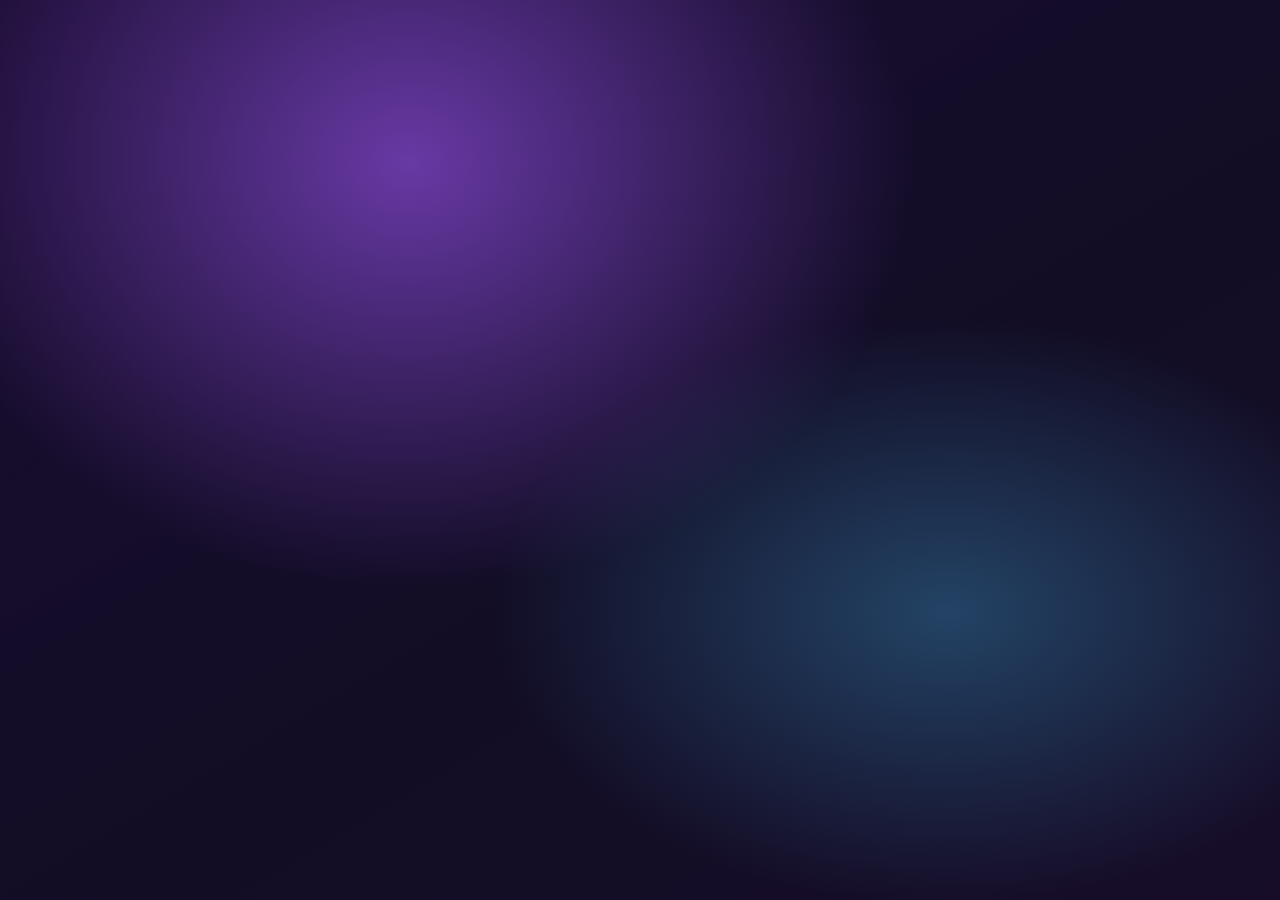
<file: deploy/shadverse/product/web/index.html>
<!doctype html>
<html lang="fa" dir="rtl">
  <head>
    <meta charset="utf-8">
    <meta name="viewport" content="width=device-width,initial-scale=1,viewport-fit=cover,interactive-widget=resizes-content">
    <meta name="theme-color" content="#100e17">
    <meta name="apple-mobile-web-app-capable" content="yes">
    <title>جارویس شادوِرس</title>
    <link rel="manifest" href="./app.webmanifest">
    <link rel="apple-touch-icon" href="./icon-192.png">
    <link rel="icon" href="./icon-192.png">
    <link rel="stylesheet" href="./style.css">
  </head>
  <body>
    <div id="app"></div>
    <script type="module" src="./app.js"></script>
  </body>
</html>
</file>
<file: deploy/shadverse/product/web/style.css>
@import "./voice.css";

@font-face {
  font-family: Vazir;
  src: url("./fonts/vazirmatn.woff2");
  font-weight: 100 900;
  font-display: swap;
}
@font-face {
  font-family: Space;
  src: url("./fonts/space-grotesk-latin.woff2");
  font-weight: 300 700;
  font-display: swap;
}
:root {
  color-scheme: dark;
  --ink: #f6f3fe;
  --muted: #c0bace;
  --violet: #ddc8ff;
  --line: #e5deff28;
  --rim: inset 0 1px #f5deff4d, inset 0 -1px #91bbf033, 0 20px 55px #0802156b;
  --optics:
    radial-gradient(ellipse at 32% 18%, #6739a4 0, transparent 41%),
    radial-gradient(ellipse at 74% 68%, #234365 0, transparent 34%),
    linear-gradient(149deg, #190c31, #120d25 58%, #170d29);
  font:
    400 16px/1.7 Vazir,
    Space,
    system-ui,
    sans-serif;
  background: #160e2a;
  color: var(--ink);
}
* {
  box-sizing: border-box;
}
body {
  margin: 0;
  min-height: 100dvh;
  isolation: isolate;
  background: #160e2a;
}
body:before {
  content: "";
  position: fixed;
  z-index: -1;
  inset: 0;
  background: var(--optics);
  pointer-events: none;
}
button,
input,
textarea,
select {
  font: inherit;
  color: inherit;
}
button,
a {
  touch-action: manipulation;
}
button {
  background: transparent;
  border: 0;
  cursor: pointer;
  font-weight: 600;
}
button:disabled,
select:disabled {
  cursor: default;
}
button:focus-visible,
a:focus-visible,
input:focus-visible,
textarea:focus-visible,
select:focus-visible {
  outline: 2px solid #d9c4ff;
  outline-offset: 3px;
}
button {
  min-height: 44px;
  font-size: 15px;
}
a {
  color: var(--violet);
  text-underline-offset: 4px;
}
h1,
h2,
p {
  margin: 0;
}
h1 {
  font-size: clamp(27px, 2.5vw, 38px);
  font-weight: 720;
  line-height: 1.55;
  text-wrap: balance;
}
h2 {
  font-size: 20px;
  font-weight: 640;
  line-height: 1.55;
}
.sub,
.empty p,
.status {
  color: var(--muted);
}
.notice {
  color: #edd7ff;
  font-size: 15px;
  margin-block: 0.5rem;
  text-align: center;
}
.notice:empty {
  display: none;
}
.ico {
  width: 21px;
  height: 21px;
  flex: none;
}
.en,
.brand {
  direction: ltr;
  unicode-bidi: isolate;
  font-family: Space, Vazir, sans-serif;
}
.brand {
  display: inline-flex;
  align-items: center;
  gap: 10px;
  color: #fcf8ff;
  font-size: 16px;
  letter-spacing: 0.12em;
  font-weight: 650;
  white-space: nowrap;
}
.brand b {
  font-weight: 400;
  letter-spacing: 0.065em;
  color: #c8c1dc;
}
.brand img {
  width: 36px;
  height: 36px;
  object-fit: contain;
  border-radius: 10px;
}
.glass,
.surface {
  background: linear-gradient(132deg, #b7a5e421, #29243b66 44%, #201d308c);
  border: 1px solid var(--line);
  box-shadow: var(--rim);
  backdrop-filter: blur(20px) saturate(135%);
  -webkit-backdrop-filter: blur(20px) saturate(135%);
}
.lang,
.outline,
.primary,
.voicebtn,
.iconbtn,
.textbtn,
.mic-check,
.navbtn,
.shortcut,
.pill,
.field,
.tools,
.bar,
.top,
.topactions,
.title,
.foot,
.footnote,
.split,
.brand,
.tileicon {
  display: flex;
  align-items: center;
  gap: 9px;
}
.lang,
.outline,
.iconbtn,
.mic-check {
  justify-content: center;
  border-radius: 100px;
  padding: 7px 16px;
  background: #19172b99;
  border: 1px solid #d3c5f832;
}
.lang {
  direction: ltr;
  font:
    500 14px Space,
    Vazir,
    sans-serif;
}
.lang .ico {
  width: 16px;
}
.primary {
  justify-content: center;
  min-height: 48px;
  border-radius: 14px;
  border: 1px solid #e1cfff6b;
  color: #fff;
  background: linear-gradient(115deg, #6652b2, #7958ba 52%, #514596);
  box-shadow:
    inset 0 1px 0 #f8e7ff3b,
    0 6px 25px #522b9855;
}
.bar,
.foot,
.top,
.footnote,
.split {
  justify-content: space-between;
}
.gate {
  min-height: 100svh;
  max-width: 1540px;
  margin: auto;
  display: grid;
  grid-template-rows: 44px 1fr 44px;
  padding: 24px clamp(20px, 5vw, 82px);
}
.bar,
.foot {
  direction: ltr;
}
.foot,
.footnote {
  color: #ada8bd;
  font-size: 13px;
}
.foot a,
.footnote a {
  color: inherit;
}
.bar {
  justify-content: flex-end;
}
.gatebody {
  flex: 1;
  display: grid;
  place-items: center;
  padding: 18px 0;
}
.gateform {
  position: relative;
  width: min(100%, 460px);
  padding: 22px 36px 18px;
  border-radius: 36px;
  text-align: center;
}
.identity {
  display: grid;
  justify-items: center;
  gap: 3px;
  margin-bottom: 16px;
}
.identity strong {
  font-size: 17px;
  font-weight: 620;
  color: #e0d6f5;
}
.emblem {
  position: relative;
  display: grid;
  place-items: center;
  width: 84px;
  height: 84px;
}
.emblem .energy {
  --size: 84px;
  height: 84px;
}
.emblem .levitate {
  width: 100%;
  left: 0;
  top: 0;
}
.emblem .reflection,
.emblem .energy:after {
  display: none;
}
.emblem img {
  position: absolute;
  inset: 50% auto auto 50%;
  width: 32px;
  height: 32px;
  transform: translate(-50%, -50%);
  border-radius: 9px;
  mix-blend-mode: screen;
  filter: brightness(1.28);
}
.gateform h1 {
  font-size: 28px;
  line-height: 1.5;
}
.gateform .sub {
  margin-top: 4px;
}
.gateform form {
  display: grid;
  gap: 16px;
  margin-top: 23px;
}
.gateform label {
  display: grid;
  gap: 5px;
  font-size: 14px;
  font-weight: 550;
}
.field {
  border-radius: 13px;
  background: #0c0c186b;
  box-shadow: inset 0 1px 3px #0003;
  border: 1px solid #c6b4f52e;
  padding-inline: 13px;
}
.field .ico {
  width: 18px;
  color: #bcb1d4;
}
.field input {
  background: transparent;
  border: 0;
  outline: 0;
  width: 100%;
  min-width: 0;
  height: 47px;
  font-size: 16px;
}
.field:focus-within {
  border-color: #aa8ee2;
  box-shadow: 0 0 0 2px #a07aff20;
}
.field input::placeholder,
.composer textarea::placeholder {
  color: #aaa3ba;
  opacity: 1;
}
.eye {
  display: grid;
  place-items: center;
  padding: 0;
  min-width: 40px;
}
.gateactions {
  text-align: center;
  margin-top: 10px;
}
.textbtn,
.reviewbtn {
  justify-content: center;
  margin: auto;
  color: #e1cffa;
}
.reviewbtn {
  display: block;
  font-size: 14px;
  color: #c6bfd4;
  text-decoration: underline;
  text-underline-offset: 5px;
}
.shell {
  min-height: 100svh;
  max-width: 1640px;
  margin: auto;
  display: grid;
  direction: rtl;
  grid-template-columns: 216px minmax(0, 1fr);
  gap: clamp(18px, 3.8vw, 68px);
  padding: 26px clamp(22px, 3.5vw, 58px);
}
.rail {
  margin: auto 0;
  position: sticky;
  top: 28px;
  display: flex;
  flex-direction: column;
  gap: 22px;
  align-self: start;
  padding: 24px 13px 14px;
  border-radius: 26px;
  min-width: 0;
}
.rail .brand {
  font-size: 11px;
  gap: 6px;
  justify-content: center;
}
.rail .brand img {
  width: 30px;
  height: 30px;
}
.navgroup {
  display: grid;
  gap: 3px;
}
.navgroup small {
  color: #bfb6d0;
  font-size: 13px;
  padding-inline: 14px;
  margin-bottom: 3px;
}
.navbtn {
  color: #ddd7e7;
  width: 100%;
  border-radius: 12px;
  min-height: 44px;
  padding: 7px 13px;
  text-align: start;
}
.navbtn .ico {
  width: 19px;
  color: #cbbbe1;
}
.navbtn.selected {
  background: linear-gradient(110deg, #9e78df19, #9b78e03d);
  box-shadow: inset -2px 0 #ceadff;
}
.railbottom {
  border-top: 1px solid var(--line);
  padding-top: 10px;
  display: grid;
  gap: 4px;
}
.pill {
  font-size: 13px;
  color: #cbc5d9;
}
.railbottom .pill {
  padding-inline: 13px;
}
.dot,
.status i {
  display: inline-block;
  width: 6px;
  height: 6px;
  flex: none;
  border-radius: 100%;
  background: #b09ac9;
}
.main {
  min-width: 0;
  width: 100%;
  display: flex;
  flex-direction: column;
}
html[dir="ltr"] .main,
html[dir="ltr"] .rail {
  direction: ltr;
}
.top {
  min-height: 48px;
}
.topactions {
  gap: 15px;
}
.page {
  flex: 1;
  display: grid;
  align-content: center;
  padding-block: 30px;
  min-width: 0;
}
.studio,
.voice-stage {
  width: min(100%, 740px);
  margin: auto;
}
.greeting {
  text-align: center;
  display: grid;
  justify-items: center;
}
.greeting .energy {
  --size: clamp(154px, 18.5vh, 210px);
  margin-bottom: 9px;
}
.greeting p {
  font-size: 15px;
  color: #d0c3ea;
  margin: 2px 0 22px;
}
.composearea {
  min-width: 0;
}
.composer {
  position: relative;
  border-radius: 23px;
  padding: 19px 21px 14px;
}
.composer textarea {
  display: block;
  resize: vertical;
  width: 100%;
  min-height: 58px;
  max-height: 180px;
  background: transparent;
  border: 0;
  outline: 0;
  font-size: 16px;
  color: var(--ink);
}
.tools {
  flex-wrap: wrap;
  gap: 7px;
}
.iconbtn {
  width: 44px;
  height: 44px;
  padding: 0;
}
.tools select {
  border: 0;
  border-radius: 8px;
  background: #15122499;
  color: #d6d0e4;
  max-width: 130px;
  min-height: 44px;
  font-size: 14px;
  padding: 4px 8px;
}
.voicebtn {
  margin-inline-start: auto;
  color: #edddff;
  border-radius: 30px;
  padding: 7px 14px;
  background: #a889df25;
  box-shadow: inset 0 1px #ebdaff38;
}
.send {
  min-height: 44px;
  width: 44px;
  border-radius: 50%;
  color: #c9bddc;
  opacity: 0.65;
}
.status {
  font-size: 13px;
  display: flex;
  gap: 7px;
  align-items: center;
  justify-content: center;
  margin: 8px 0;
}
.library {
  margin-top: 22px;
}
.library h2 {
  margin-bottom: 9px;
}
.shortcuts {
  display: grid;
  grid-template-columns: repeat(5, minmax(0, 1fr));
  border-radius: 19px;
  padding: 6px;
  background: #1714236b;
}
.shortcut {
  min-width: 0;
  flex-direction: column;
  justify-content: center;
  gap: 4px;
  padding: 8px 2px;
  border-radius: 13px;
  font-size: 14px;
  color: #ddd7eb;
}
.shortcut .ico {
  color: #ccb2fa;
}
.chip {
  display: inline-flex;
  align-items: center;
  padding: 1px 10px;
  gap: 5px;
  background: #514365;
  border-radius: 10px;
  max-width: 100%;
  overflow-wrap: anywhere;
}
.chip .ico {
  width: 15px;
}
.voice-stage {
  display: grid;
  justify-items: center;
  text-align: center;
}
.voice-stage > .sub {
  font-size: 15px;
}
.voice-stage .energy {
  --size: clamp(215px, 33vh, 330px);
  margin: 22px 0 2px;
}
.voice-stage h2 {
  margin-bottom: 16px;
}
.modes {
  display: flex;
  justify-content: center;
  flex-wrap: wrap;
  border-radius: 22px;
  padding: 5px;
}
.modes button {
  color: #c9c1d7;
  border-radius: 16px;
  padding: 5px 14px;
}
.modes button[aria-pressed="true"] {
  background: linear-gradient(140deg, #a58bc95e, #6c599c50);
  box-shadow: inset 0 1px #d9c4f962;
  color: white;
}
.mic-check {
  margin-top: 20px;
  color: #efddff;
  font-size: 15px;
}
.waveform {
  height: 24px;
  display: flex;
  align-items: center;
  gap: 3px;
  margin: 6px auto 7px;
}
.waveform i {
  width: 2px;
  height: 4px;
  background: #c2a5f3;
  border-radius: 4px;
}
.waveform i:nth-child(3n) {
  height: 10px;
}
.waveform i:nth-child(4n) {
  height: 15px;
}
.waveform i:nth-child(7n) {
  height: 20px;
}
[data-state="listening"] .jewel {
  filter: hue-rotate(327deg);
  transform: rotate(-29deg);
}
[data-state="thinking"] .jewel {
  filter: hue-rotate(20deg);
  transform: rotate(45deg);
}
[data-state="speaking"] .jewel {
  filter: hue-rotate(340deg) brightness(1.15);
  transform: rotate(16deg);
}
[data-state="disconnected"] .jewel {
  filter: grayscale(0.93) brightness(0.62);
}
[data-state="listening"] .levitate {
  animation-duration: 3.2s;
}
[data-state="thinking"] .levitate {
  animation-duration: 5s;
}
[data-state="speaking"] .levitate {
  animation: pulse 1.8s ease-in-out infinite;
}
[data-state="disconnected"] .levitate,
.still .levitate {
  animation: none;
}
[data-state="disconnected"] .reflection,
[data-state="disconnected"] .waveform {
  opacity: 0.4;
}
@keyframes pulse {
  50% {
    transform: scale(1.035) translateY(-1%);
  }
}
.footnote {
  direction: ltr;
  margin-top: 10px;
}
.pagetitle,
.surface,
.stack {
  width: min(100%, 860px);
  justify-self: center;
}
.pagetitle {
  margin-bottom: 18px;
}
.surface {
  border-radius: 20px;
  padding: 22px;
}
.stack {
  display: grid;
  gap: 16px;
}
.controls,
.seg {
  display: flex;
  gap: 5px;
  flex-wrap: wrap;
  align-items: center;
}
.controls {
  justify-content: space-between;
  gap: 12px;
}
.seg {
  background: #0c0b184f;
  padding: 4px;
  border-radius: 14px;
}
.seg button {
  border-radius: 11px;
  padding-inline: 12px;
}
.seg .on {
  background: #70599a66;
}
.empty {
  padding: 28px;
  text-align: center;
}
.empty > .ico {
  color: var(--violet);
}
.plans {
  display: grid;
  grid-template-columns: repeat(3, 1fr);
  gap: 10px;
}
.auditrow {
  padding: 8px;
  border-bottom: 1px solid var(--line);
}
.mobilemenu,
.drawerclose,
.scrim {
  display: none;
}
[hidden] {
  display: none !important;
}
@media (hover: hover) {
  button:hover:not(:disabled) {
    background-color: #a287da28;
    color: white;
  }
}
@media (prefers-reduced-motion: no-preference) {
  button,
  a {
    transition:
      background-color 0.16s,
      color 0.16s,
      transform 0.16s;
  }
  button:active:not(:disabled) {
    transform: scale(0.975);
  }
}
@media (prefers-reduced-motion: reduce) {
  .energy .levitate {
    animation: none;
  }
}
@media (max-width: 880px) {
  .shell {
    grid-template-columns: 174px 1fr;
    gap: 20px;
  }

  .brand {
    font-size: 14px;
  }
  .rail {
    padding-inline: 8px;
  }
}
@media (max-width: 720px) {
  body:before {
    background-position: 39% bottom;
  }
  .gate {
    padding: calc(13px + env(safe-area-inset-top)) max(17px, env(safe-area-inset-right))
      calc(13px + env(safe-area-inset-bottom)) max(17px, env(safe-area-inset-left));
  }
  .gatebody {
    padding: 10px 0;
  }
  .gateform {
    padding: 18px 18px 12px;
    border-radius: 27px;
  }
  .emblem,
  .emblem .energy {
    --size: 66px;
    width: 66px;
    height: 66px;
  }
  .identity {
    margin-bottom: 9px;
  }
  .gateform h1,
  h1 {
    font-size: 25px;
    line-height: 1.55;
  }
  .gateform .sub,
  .sub {
    font-size: 15px;
  }
  .gateform form {
    margin-top: 18px;
    gap: 11px;
  }
  .field input {
    height: 44px;
  }
  .gateactions {
    margin-top: 5px;
  }
  .shell {
    display: block;
    padding: calc(12px + env(safe-area-inset-top)) max(16px, env(safe-area-inset-right))
      calc(13px + env(safe-area-inset-bottom)) max(16px, env(safe-area-inset-left));
  }
  .main {
    min-height: calc(100svh - 30px - env(safe-area-inset-top) - env(safe-area-inset-bottom));
  }
  .top {
    height: 44px;
    gap: 6px;
  }
  .topactions {
    gap: 9px;
  }
  .lang {
    padding: 5px 11px;
  }
  .mobilemenu,
  .drawerclose {
    display: flex;
  }
  .drawerclose {
    align-self: flex-end;
  }
  .rail {
    display: none;
  }
  .rail.open {
    display: flex;
    position: fixed;
    inset: calc(10px + env(safe-area-inset-top)) 10px auto auto;
    max-height: calc(100dvh - 20px - env(safe-area-inset-top));
    overflow: auto;
    z-index: 10;
    width: min(80vw, 275px);
    padding: 15px;
    gap: 10px;
    background: linear-gradient(133deg, #463a57ee, #191623ed);
  }
  .scrim.open {
    display: block;
    position: fixed;
    inset: 0;
    z-index: 9;
    background: #03020aad;
    width: 100%;
    height: 100%;
  }
  .rail .brand {
    font-size: 14px;
  }
  .page {
    padding-block: 24px;
  }
  .greeting .energy {
    --size: clamp(125px, 18svh, 158px);
    margin-bottom: 5px;
  }
  .greeting p {
    margin-bottom: 17px;
  }
  .composer {
    padding: 14px 12px 11px;
    border-radius: 19px;
  }
  .tools {
    gap: 4px;
  }
  .tools select {
    max-width: 108px;
    font-size: 13px;
    padding: 3px;
  }
  .voicebtn {
    font-size: 14px;
    padding-inline: 10px;
  }
  .status {
    font-size: 13px;
  }
  .library {
    margin-top: 17px;
  }
  .library h2,
  h2 {
    font-size: 19px;
  }
  .shortcut {
    font-size: 13px;
    gap: 4px;
  }
  .shortcuts {
    padding: 5px 2px;
  }
  .shortcut .ico {
    width: 19px;
  }
  .voice-stage > .sub {
    max-width: 32ch;
  }
  .voice-stage .energy {
    --size: clamp(180px, 27svh, 238px);
    margin-top: 20px;
  }
  .modes {
    max-width: 350px;
  }
  .modes button {
    font-size: 14px;
    padding: 5px 10px;
  }
  .mic-check {
    margin-top: 15px;
  }
  .plans {
    grid-template-columns: 1fr;
  }
  .surface {
    padding: 16px;
  }
  .footnote,
  .foot {
    font-size: 13px;
  }
}
@media (max-height: 620px) and (max-width: 720px) {
  .emblem {
    display: none;
  }
  .gatebody {
    padding-top: 14px;
  }
  .gate {
    min-height: 100dvh;
  }
  .page {
    align-content: start;
  }
}
html[dir="rtl"] textarea:placeholder-shown {
  direction: rtl;
  text-align: start;
}
html[dir="ltr"] textarea:placeholder-shown {
  direction: ltr;
  text-align: start;
}
/* Reflect the distant lighting through the rounded lip of each pane. */
.glass,
.surface {
  position: relative;
  isolation: isolate;
  border: 1px solid #deceff36;
  background: linear-gradient(136deg, #bfade12b, #24213175 32%, #1617227d 70%, #5b5c8329);
  box-shadow:
    inset 0 1px 0 #f1e7ff59,
    inset 1px 0 1px #c9b7fa2b,
    inset -1px -1px 1px #839ed73d,
    0 18px 50px #02020c5e;
}
.glass::before {
  content: "";
  position: absolute;
  inset: 0;
  z-index: -1;
  border-radius: inherit;
  pointer-events: none;
  background: var(--optics) fixed;
  opacity: 0.26;
  mask-image: linear-gradient(135deg, #000, transparent 46%, #0009);
}
.gateform::after,
.composer::after,
.rail::after {
  content: "";
  position: absolute;
  inset: 2px;
  pointer-events: none;
  border-radius: inherit;
  border: 1px solid transparent;
  border-top-color: #fff1;
  border-left-color: #b8afff1f;
}
.rail {
  position: sticky;
  border-radius: 30px;
}
.top {
  display: grid;
  grid-template-columns: minmax(0, 1fr) auto minmax(0, 1fr);
  gap: 8px;
}
.topname {
  text-align: center;
  font-weight: 640;
  font-size: 18px;
}
.topactions {
  justify-self: end;
}
h1,
h2,
.sub,
.empty p {
  text-align: center;
}
.gateform label,
.field input,
.composer textarea {
  text-align: start;
}
.field input::placeholder {
  color: #c2bacf;
}
.foot,
.footnote,
.pill,
.status,
.navgroup small,
.shortcut {
  font-size: 14px;
}
.gateform label {
  font-size: 15px;
}
.rail .brand {
  font-size: 13px;
}
.eye {
  min-width: 44px;
}
.gateform form {
  margin-top: 17px;
}
.field input:placeholder-shown:dir(rtl),
html[dir="rtl"] [name="password"]:placeholder-shown {
  text-align: right;
}
.foot {
  align-self: end;
}
.field input:not(:placeholder-shown) {
  text-align: start;
}
.gateform .primary {
  background: linear-gradient(114deg, #52498b, #7662aa 48%, #594a88);
  box-shadow:
    inset 0 1px #f5ddff70,
    inset 0 -2px #352958,
    0 6px 14px #0a061c55;
}
.starters {
  display: flex;
  gap: 7px;
  justify-content: center;
  margin: 9px 0 18px;
}
.starter {
  padding: 5px 14px;
  border-radius: 30px;
  border: 1px solid #c6baf12e;
  background: #20182e6b;
  color: #e1d4f4;
  font-size: 15px;
  font-weight: 520;
}
@media (max-width: 720px) {
  .starters {
    margin: 7px 0 14px;
  }
  .voicebtn {
    font-size: 15px;
  }
  .modes button {
    font-size: 15px;
  }
}

@media (max-width: 720px) {
  .rail.open {
    position: fixed;
    background: linear-gradient(152deg, #342b4ee8, #10101ce8 72%, #282739eb);
    margin: 0;
    inset: calc(9px + env(safe-area-inset-top)) max(9px, env(safe-area-inset-right)) auto auto;
    border-radius: 25px;
  }
  .top .pill {
    display: none;
  }
  .topname {
    font-size: 17px;
  }
  .gate {
    padding-inline: max(16px, env(safe-area-inset-left), env(safe-area-inset-right));
  }
  .gateform h1 {
    font-size: 25px;
  }
  .voice-stage .energy {
    margin-top: 15px;
  }
  .shortcuts .shortcut {
    font-size: 14px;
  }
  .page {
    padding-block: 18px;
  }
}

@media (max-width: 720px) {
  .top {
    position: sticky;
    top: max(6px, env(safe-area-inset-top));
    z-index: 4;
    height: 52px;
    border-radius: 27px;
    padding-inline: 4px;
    background: linear-gradient(125deg, #252333b8, #161621a8);
    backdrop-filter: blur(14px);
    -webkit-backdrop-filter: blur(14px);
    box-shadow:
      inset 0 1px #e0d5ff47,
      0 5px 14px #02010b45;
  }
  .tools select {
    font-size: 14px;
  }
}

@media (max-width: 720px) {
  .tools .voicebtn {
    margin: 0;
    gap: 5px;
    padding-inline: 8px;
  }
}

/* The point cloud is the luminous subject. Optical surfaces pick up its
   cool key and warm rim rather than washing the text in a uniform tint. */
:root {
  --ink: #faf6ff;
  --muted: #d7d3e6;
  --line: #adaaff42;
  --violet: #ecd6ff;
}
.glass,
.surface,
.instrument {
  background: linear-gradient(132deg, #9da6ff29, #15142896 32%, #111527b0 74%, #35689536);
  border-color: #b9aafa45;
  box-shadow:
    inset 0 1px #fcf6ffa3,
    inset 1px 0 2px #db9aff4a,
    inset -1px -1px 2px #72befe70,
    0 15px 40px #01030d74;
}
.glass::before {
  opacity: 0.36;
}
.rail {
  background: linear-gradient(143deg, #252645be, #18152bb8 48%, #17283eb0);
}
.navbtn.selected,
.seg .on,
.modes button[aria-pressed="true"] {
  background: linear-gradient(103deg, #4f56b254, #a54be45e);
  color: white;
  box-shadow:
    inset -2px 0 #e9a7ff,
    inset 0 1px #d4b2ff3d;
}
.navbtn.selected .ico,
.tileicon,
.shortcut .ico {
  color: #bcdbff;
}
.field {
  background: #0b0c1d99;
  border-color: #999ac047;
}
.field:focus-within,
.composer:focus-within {
  border-color: #bf9bff9c;
}
.primary,
.gateform .primary {
  background: linear-gradient(105deg, #5649a8, #8853b9 53%, #4e548e);
  border-color: #cdb6ff8c;
}
.emblem {
  width: 64px;
  height: 64px;
  border-radius: 21px;
  background: linear-gradient(135deg, #b8bcff69, #50408344 47%, #8e8cf737);
  box-shadow:
    inset 0 1px #fff9,
    inset 0 -2px #78c5fe52,
    0 5px 22px #9f49ef30;
}
.emblem img {
  width: 45px;
  height: 45px;
  border-radius: 14px;
}
.identity-field {
  isolation: isolate;
  position: relative;
  width: 100%;
  display: grid;
  place-items: center;
}
.identity-field::before {
  content: "";
  position: absolute;
  inset: 2% 2% 0;
  z-index: -1;
  pointer-events: none;
  background:
    radial-gradient(ellipse at 48% 43%, #8441e138, transparent 48%),
    radial-gradient(ellipse at 58% 62%, #2579ff22, transparent 45%);
}
.portrait {
  position: relative;
  width: 100%;
  height: clamp(154px, 25vh, 255px);
  isolation: isolate;
}
.portrait canvas {
  width: 100%;
  height: 100%;
  display: block;
}
.greeting {
  position: relative;
}
.greeting .identity-field {
  border-bottom: 1px solid #b9baff2e;
  background: linear-gradient(90deg, transparent, #1b14324d 30%, #14223955 69%, transparent);
  margin-bottom: 9px;
}
.greeting h1 {
  font-size: clamp(26px, 2.45vw, 36px);
}
.voice-stage .portrait {
  height: clamp(230px, 39vh, 400px);
}
.voice-stage .identity-field {
  margin: 12px 0 4px;
  border-block: 1px solid #c2b6ff28;
  background: radial-gradient(ellipse at center, #28183d77, #0a102040 56%, transparent 78%);
}
.identity-field::after {
  content: "";
  position: absolute;
  inset: 10% 12%;
  pointer-events: none;
  background:
    repeating-linear-gradient(to bottom, #91bcff63 0 1px, transparent 1px 13px) left center/5px 65%
      no-repeat,
    repeating-linear-gradient(to bottom, #d7a3ff52 0 1px, transparent 1px 13px) right center/5px 65%
      no-repeat;
}
.audio-buttons,
.draft-actions {
  display: flex;
  align-items: center;
  justify-content: center;
  gap: 8px;
  flex-wrap: wrap;
}
.audio-buttons .mic-check[aria-pressed="true"] {
  border-color: #6de1ff;
  color: #b3fbff;
}
.draft-actions {
  justify-content: flex-start;
}
.draft-actions .textbtn {
  margin: 0;
  min-height: 44px;
  padding: 4px 0;
  font-size: 14px;
}
.draft-actions .ico {
  width: 16px;
}
.voice-stage > .sub {
  max-width: 44ch;
}
.instrument {
  border-radius: 18px;
  padding: 15px 18px;
  background: linear-gradient(145deg, #132139b8, #15152be6);
}
.instrument output {
  font-size: 21px;
  font-weight: 650;
  color: #b9efff;
}
.instrument canvas {
  width: 100%;
  height: 150px;
  display: block;
  direction: ltr;
  touch-action: pan-y;
}
.trace-detail {
  font-size: 14px;
  color: #c8cfe5;
}
.readouts {
  display: grid;
  grid-template-columns: repeat(3, minmax(0, 1fr));
  gap: 10px;
}
.readouts > div {
  display: grid;
  text-align: center;
  padding: 12px 5px;
  gap: 3px;
  border-top: 1px solid #b7aeff4a;
}
.readouts span {
  font-size: 14px;
  color: #ddd4ee;
}
.readouts bdi {
  color: #c0efff;
}
.work-row {
  display: flex;
  align-items: center;
  gap: 14px;
  min-height: 54px;
  padding: 8px;
  border-bottom: 1px solid #d8ccff27;
}
.work-row bdi {
  flex: 1;
  overflow-wrap: anywhere;
  white-space: pre-wrap;
}
.work-row img {
  width: 54px;
  height: 48px;
  object-fit: cover;
  border-radius: 7px;
}
.controls select {
  min-height: 44px;
  border: 1px solid #aea1d54a;
  border-radius: 10px;
  background: #17172a;
  padding-inline: 8px;
  max-width: 100%;
}
@media (max-width: 720px) {
  .portrait {
    height: clamp(154px, 23svh, 196px);
  }
  .voice-stage .portrait {
    height: clamp(225px, 34svh, 318px);
  }
  .voice-stage .identity-field {
    margin: 10px 0 4px;
  }
  .voice-stage .mic-check {
    margin-top: 10px;
  }
  .readouts {
    gap: 5px;
  }
  .readouts span {
    font-size: 13px;
  }
  .emblem {
    height: 55px;
    width: 55px;
  }
}
.optics-defs {
  position: absolute;
  pointer-events: none;
  overflow: hidden;
}
.glass::before {
  filter: url(#jarvis-lens);
  opacity: 0.46;
}
.glass::after,
.surface::after {
  content: "";
  position: absolute;
  pointer-events: none;
  inset: 0;
  border-radius: inherit;
  padding: 1.5px;
  background:
    radial-gradient(ellipse at var(--key-x, 29%) 0%, #fff 0, #d8dcff90 10%, transparent 45%),
    linear-gradient(126deg, #e8b8ff75, transparent 32%, #63c9ff66 76%, #c6b5fc5c);
  mask:
    linear-gradient(#fff 0 0) content-box,
    linear-gradient(#fff 0 0);
  -webkit-mask-composite: xor;
  mask-composite: exclude;
}
.voice-stage .identity-field {
  border-radius: 34px;
  overflow: hidden;
  background:
    radial-gradient(ellipse at 50% 66%, #401c544a, transparent 56%),
    linear-gradient(125deg, #a4b6fc16, #15152a5c 44%, #1b294135);
  border: 1px solid #b9c0f134;
  box-shadow:
    inset 0 1px #e8d9ff4a,
    inset 0 -1px #73bcff48,
    0 12px 37px #0c09284d;
}
.voice-stage .identity-field::before {
  background:
    radial-gradient(ellipse at 40% 40%, #8f49ed29, transparent 45%),
    radial-gradient(ellipse at 60% 48%, #249dea26, transparent 42%);
}
@media (max-width: 720px) {
  .voice-stage .identity-field {
    border-radius: 26px;
  }
}
.signal-meter {
  display: flex;
  justify-content: center;
  gap: 16px;
  margin-top: 10px;
}
.signal-meter[hidden] {
  display: none;
}
.signal-meter label {
  display: grid;
  font-size: 13px;
  color: #d8dcf4;
  gap: 3px;
}
.signal-meter meter {
  width: 95px;
  height: 9px;
  direction: ltr;
}
.signal-meter meter::-webkit-meter-bar {
  background: #171a30;
  border: 0;
}
.signal-meter meter::-webkit-meter-optimum-value {
  background: linear-gradient(90deg, #aa73ff, #7deeff);
}

/* The trace sits in a recessed optical layer inside the management glass. */
#scope {
  background:
    radial-gradient(ellipse at 93% 1%, #5448b745, transparent 51%),
    linear-gradient(120deg, #172445ab, #0b1427ea 54%, #101d30c7);
  border: 1px solid #8bb5e34d;
  box-shadow:
    inset 0 1px 0 #dbe8ff8a,
    inset 0 -2px 2px #59c9ff2b,
    0 9px 25px #03081988;
}
#scope canvas {
  border-block: 1px solid #71cfff2a;
  background:
    repeating-linear-gradient(90deg, transparent 0 calc(12.5% - 1px), #8dcaff12 12.5%),
    linear-gradient(180deg, #060b1e88, #152c4059);
}
.trace-stats {
  display: grid;
  grid-template-columns: repeat(3, minmax(0, 1fr));
  margin: 12px 0 0;
  padding-block: 6px;
}
.trace-stats div {
  padding: 2px 6px;
}
.trace-stats div + div {
  border-inline-start: 1px solid #8bb5e340;
}
.trace-stats dt {
  font-size: 14px;
  color: #d0c8e6;
}
.trace-stats dd {
  margin: 4px 0 0;
  color: #ceefff;
  font-weight: 600;
  font-variant-numeric: tabular-nums;
}
.trace-detail {
  margin-bottom: 0;
}

/* Material and typography shared by the entrance and the application. */
.gateform {
  width: min(100%, 480px);
  padding: clamp(24px, 5vw, 40px);
  border-radius: clamp(25px, 4vw, 34px);
  background: linear-gradient(147deg, #e2cafa26, #32204c66 49%, #4d53834d);
  box-shadow:
    inset 0 1px #f9e8ff80,
    inset 0 -1px #928bd441,
    0 28px 86px #10051e80;
}
.gateform h1 {
  font-size: clamp(24px, 4.8vw, 31px);
  font-weight: 750;
}
.gateform .sub {
  color: #e1d4ed;
}
.gateform .identity strong {
  color: #f0d9ff;
  font-size: 18px;
}
.gateform form {
  margin-top: 24px;
}
html[dir="rtl"] .gateform .field input:not([name="code"]) {
  text-align: right;
}
.gateform .field {
  background: #17102987;
  border-color: #d8b7ff49;
}
.gateform .primary,
.send:not(:disabled) {
  background: linear-gradient(112deg, #5e37a6, #7134b8 63%, #5d339d);
  border-color: #dbb9ff77;
  box-shadow:
    inset 0 1px #f4d9ff69,
    0 5px 20px #20103966;
  color: #fff;
  opacity: 1;
}
.gateform .primary {
  min-height: 52px;
  font-size: 16px;
}
.gateform .reviewbtn {
  min-height: 34px;
  font-size: 13px;
}
.glass::after,
.surface::after {
  background: linear-gradient(131deg, #ecd2ffc2, transparent 22%, transparent 72%, #a1cefa75);
}
.rail {
  background: linear-gradient(145deg, #5034738a, #211636af 72%, #29345b80);
}
.rail .brand {
  direction: inherit;
  font-family: inherit;
  font-size: 16px;
  letter-spacing: 0;
}
.navbtn {
  font-size: 16px;
}
.navbtn.selected {
  background: #8c57c63f;
  box-shadow:
    inset -2px 0 #d0aaff,
    inset 0 1px #e6c8ff36;
}
.greeting .emblem {
  margin-bottom: 19px;
  width: 78px;
  height: 78px;
  background: linear-gradient(145deg, #b785ea6e, #3220507a 70%, #42457899);
}
.greeting .emblem img {
  width: 56px;
  height: 56px;
}
.composer {
  margin-block: 0;
  background: linear-gradient(142deg, #7f509342, #2c1c42a6 54%, #38648236);
}
.composer textarea,
.thread {
  font-size: 17px;
  line-height: 1.85;
  text-align: start;
}
.tools .textbtn {
  text-align: start;
  margin: 0;
  padding-inline: 7px;
}
.status:empty {
  display: none;
}
.thread {
  display: grid;
  gap: 12px;
  list-style: none;
  margin: 0 0 20px;
  padding: 0;
}
.turn {
  max-width: 90%;
  padding: 12px 16px;
  border: 1px solid #e1c2ff30;
  border-radius: 18px;
  background: #241638de;
  overflow-wrap: anywhere;
}
.turn.human {
  justify-self: end;
}
.turn.assistant {
  justify-self: start;
  background: #211c39e3;
}
.turn strong {
  color: #ecd1ff;
  font-size: 14px;
}
.turn p {
  white-space: pre-wrap;
}
.voice-signal {
  display: grid;
  place-items: center;
  margin: 22px auto 16px;
  width: 122px;
  height: 122px;
  color: #e1c8ff;
  border-radius: 34px;
}
.voice-signal .ico {
  width: 48px;
  height: 48px;
}
.voice-stage[data-state="listening"] .voice-signal,
.voice-stage[data-state="speaking"] .voice-signal {
  color: #c1eeff;
}
h3 {
  text-align: center;
}
@media (max-width: 720px) {
  .tools {
    display: grid;
    grid-template-columns: 44px minmax(0, 1fr) minmax(0, 1fr) 44px;
    align-items: stretch;
  }
  .tools .textbtn,
  .tools .voicebtn {
    min-width: 0;
    overflow-wrap: anywhere;
    white-space: normal;
  }
  .tools .textbtn .ico {
    display: none;
  }
  .work-row {
    flex-wrap: wrap;
  }
  .work-row bdi {
    flex-basis: 96px;
    min-width: 0;
  }
  .document-preview {
    flex-direction: column;
    align-items: stretch;
    min-width: 0;
    overflow-wrap: anywhere;
  }
  .document-preview textarea {
    width: 100%;
    min-width: 0;
  }
  .gateform form {
    margin-top: 18px;
  }
}
@media (max-width: 390px) {
  .tools .voicebtn .ico {
    display: none;
  }
}

.composer .selected-memory bdi {
  min-width: 0;
  overflow-wrap: anywhere;
}

.vision-media {
  display: block;
  max-width: 100%;
  max-height: 52vh;
  margin-inline: auto;
  object-fit: contain;
}

[data-vision-state] textarea {
  min-width: 0;
  width: 100%;
}
</file>
